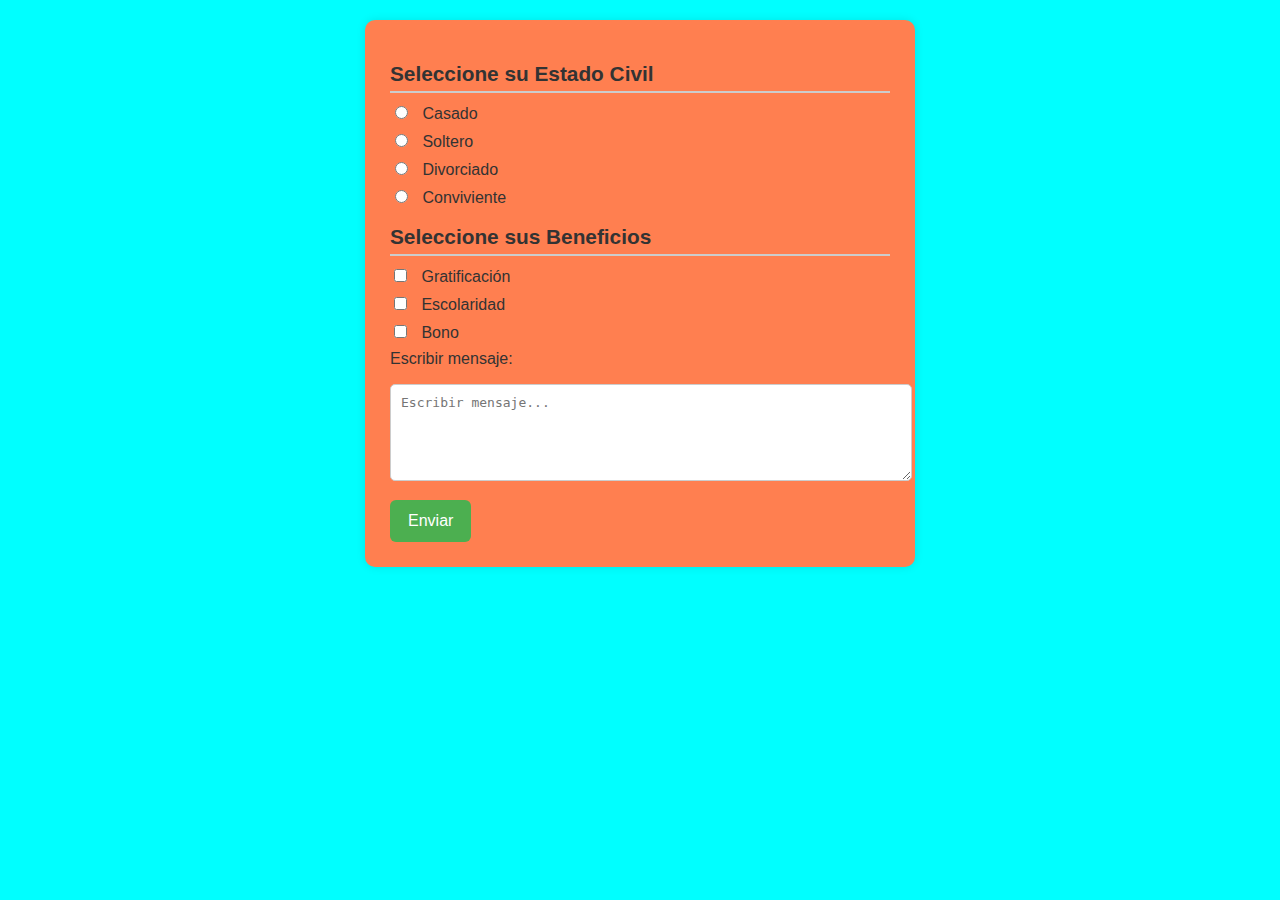
<file: index.html>
<!DOCTYPE html>
<html lang="en">
<head>
    <meta charset="UTF-8">
    <meta name="viewport" content="width=device-width, initial-scale=1.0">
    <title>Formulario</title>
    <link rel="stylesheet" href="estilos4.css">
</head>
<body>
    <form action="" class="formulario">

        <h2>Seleccione su Estado Civil</h2>
        <label><input type="radio" name="estadocivil" required> Casado</label>
        <label><input type="radio" name="estadocivil" required> Soltero</label>
        <label><input type="radio" name="estadocivil" required> Divorciado</label>
        <label><input type="radio" name="estadocivil" required> Conviviente</label>

        <h2>Seleccione sus Beneficios</h2>
        <label><input type="checkbox" name="beneficios" value="gratificacion" required> Gratificación</label>
        <label><input type="checkbox" name="beneficios" value="escolaridad" required> Escolaridad</label>
        <label><input type="checkbox" name="beneficios" value="bono" required> Bono</label>

        <label for="mensaje">Escribir mensaje: </label>
        <textarea name="terminos" id="mensaje" rows="5" placeholder="Escribir mensaje..." required></textarea>
        <button type="submit">Enviar</button>
    </form>
</body>
</html>
</file>
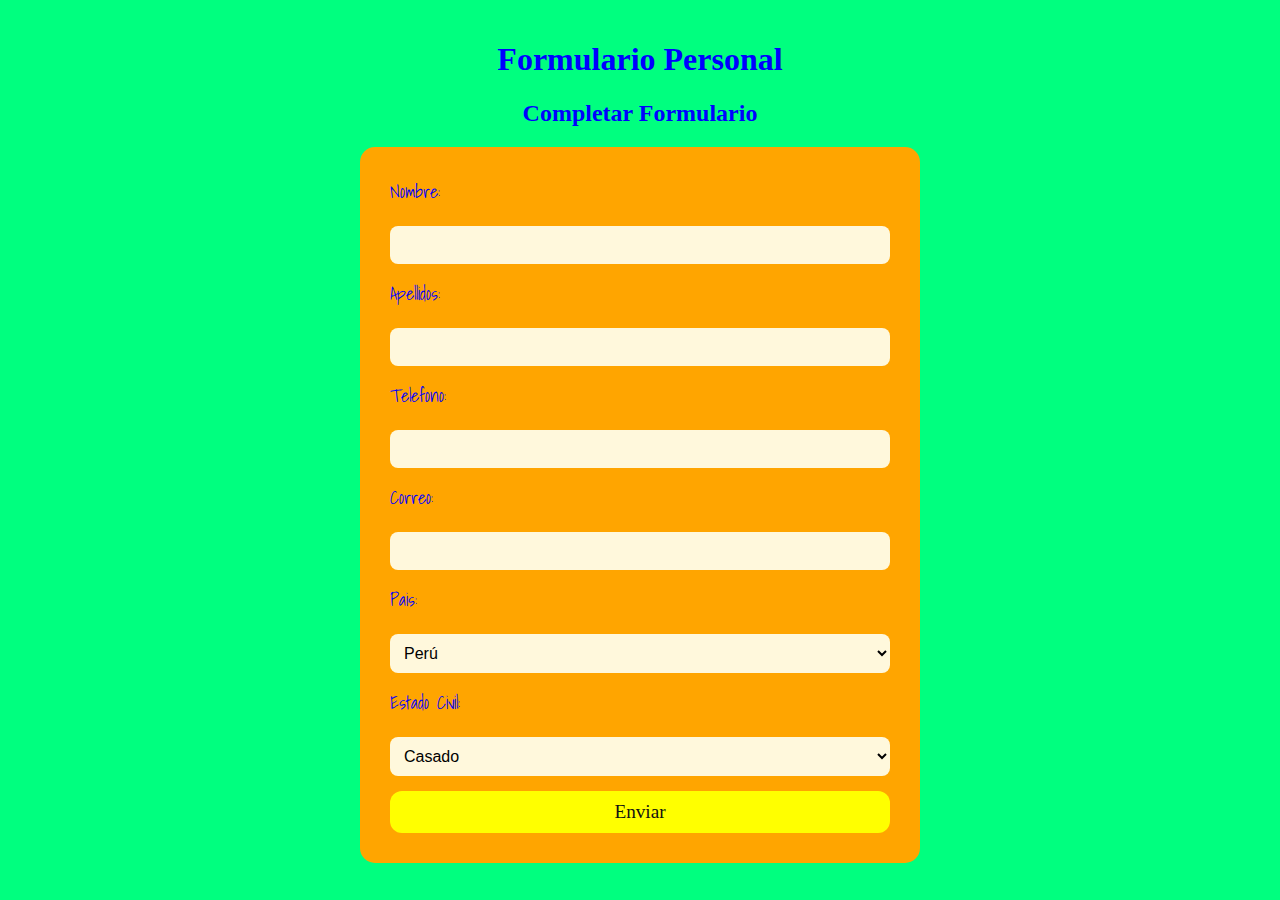
<file: Formulario3.html>
<!DOCTYPE html>
<html lang="en">
<head>
    <meta charset="UTF-8">
    <meta name="viewport" content="width=device-width, initial-scale=1.0">
    <title>Formulario Personal</title>
    <link rel="stylesheet" href="estilos3.css">
    <h1>Formulario Personal</h1>
</head>
<body>
    <link rel="preconnect" href="https://fonts.googleapis.com">
    <link rel="preconnect" href="https://fonts.gstatic.com" crossorigin>
    <link href="https://fonts.googleapis.com/css2?family=Permanent+Marker&family=Shadows+Into+Light&display=swap" rel="stylesheet">
    <h2>Completar Formulario</h2>
    <form action="procesar.php" method="get" class="formulario">
    
        <label for="nombre">Nombre: </label>
        <input type="text" id="nombre" name="txtnombre" required>

        <label for="apellidos">Apellidos: </label>
        <input type="text" id="apellidos" name="txtapellidos" required>

        <label for="Numero">Telefono: </label>
        <input type="text" id="apellidos" name="telefono" required>

        <label for="correo">Correo: </label>
        <input type="text" id="correo" name="txtcorreo" required>

        <label for="cbopais">Pais: </label>
        <select id="cbopais" name="pais">
            <option value="peu">Perú</option>
            <option value="chile">Chile</option>
            <option value="argentina">Argentina</option>
            <option value="brazil">Brazil</option>
            <option value="colombia">Colombia</option>
            <option value="ecuador">Ecuador</option>
            <option value="venezuela">Venezuela</option>
            <option value="uruguay">Uruguay</option>
            <option value="paraguay">Paraguay</option>
            <option value="bolivia">Bolivia</option>
            <option value="españa">España</option>
            <option value="francia">Francia</option>
            <option value="alemania">Alemania</option>
            <option value="mexico">Mexico</option>
            <option value="estados">Estados Undios</option>
            <option value="canada">Canada</option>
            <option value="china">China</option>
            <option value="japon">Japon</option>
            <option value="egipto">Egipto</option>
            <option value="nigeria">Nigeria</option>
        </select>
        <label for="cbocivil">Estado Civil: </label>
        <select id="cbocivil" name="civil">
            <option value="peu">Casado</option>
            <option value="chile">Soltero</option>
            <option value="argentina">Divorciado</option>
            <option value="brazil">Conviviente</option>
        </select>
        <button type="submit">Enviar</button>
    
    
</body>
</html>
</file>
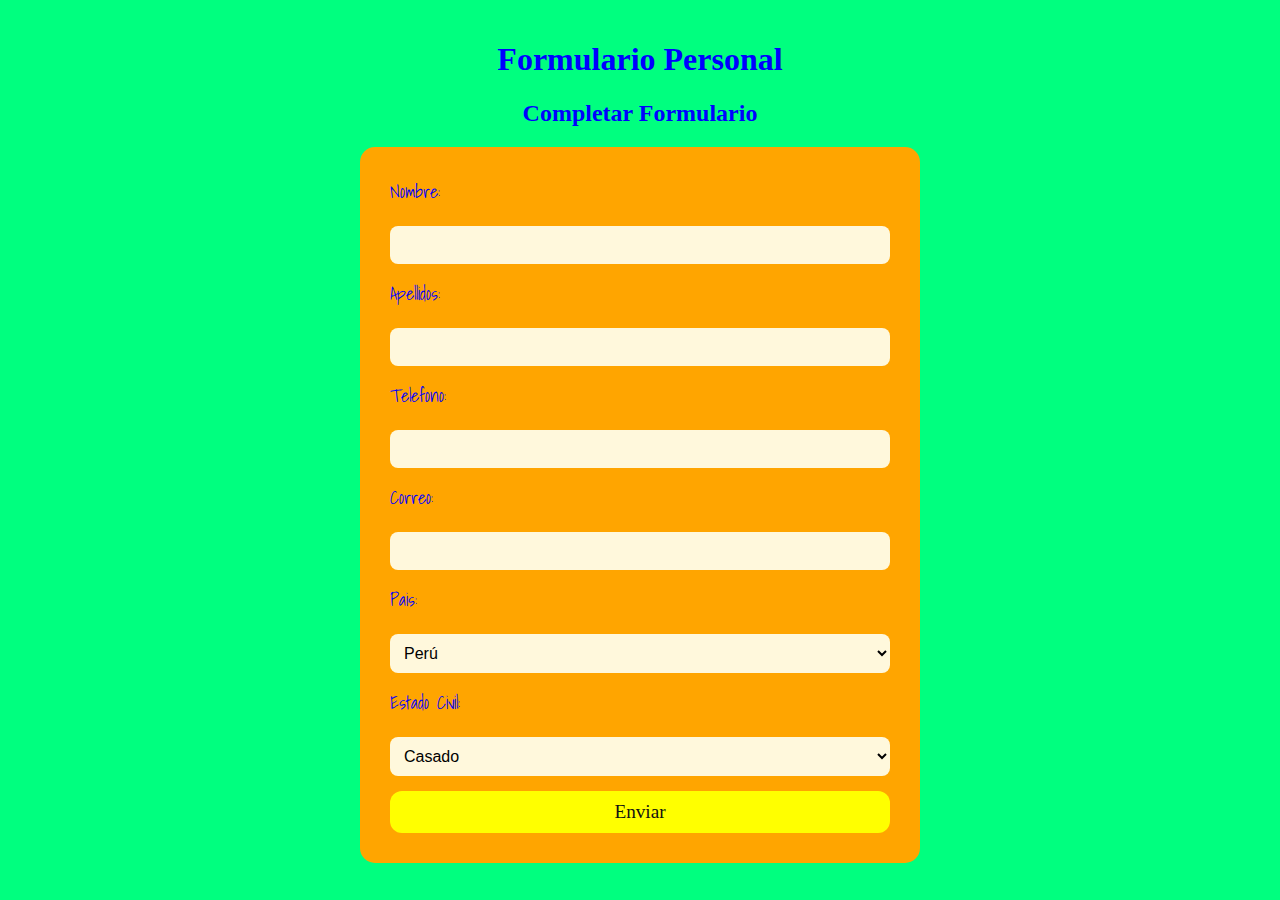
<file: formulario3.html>
<!DOCTYPE html>
<html lang="en">
<head>
    <meta charset="UTF-8">
    <meta name="viewport" content="width=device-width, initial-scale=1.0">
    <title>Formulario Personal</title>
    <link rel="stylesheet" href="estilos3.css">
    <h1>Formulario Personal</h1>
</head>
<body>
    <link rel="preconnect" href="https://fonts.googleapis.com">
    <link rel="preconnect" href="https://fonts.gstatic.com" crossorigin>
    <link href="https://fonts.googleapis.com/css2?family=Permanent+Marker&family=Shadows+Into+Light&display=swap" rel="stylesheet">
    <h2>Completar Formulario</h2>
    <form action="procesar.php" method="get" class="formulario">
    
        <label for="nombre">Nombre: </label>
        <input type="text" id="nombre" name="txtnombre" required>

        <label for="apellidos">Apellidos: </label>
        <input type="text" id="apellidos" name="txtapellidos" required>

        <label for="Numero">Telefono: </label>
        <input type="text" id="apellidos" name="telefono" required>

        <label for="correo">Correo: </label>
        <input type="text" id="correo" name="txtcorreo" required>

        <label for="cbopais">Pais: </label>
        <select id="cbopais" name="pais">
            <option value="peu">Perú</option>
            <option value="chile">Chile</option>
            <option value="argentina">Argentina</option>
            <option value="brazil">Brazil</option>
            <option value="colombia">Colombia</option>
            <option value="ecuador">Ecuador</option>
            <option value="venezuela">Venezuela</option>
            <option value="uruguay">Uruguay</option>
            <option value="paraguay">Paraguay</option>
            <option value="bolivia">Bolivia</option>
            <option value="españa">España</option>
            <option value="francia">Francia</option>
            <option value="alemania">Alemania</option>
            <option value="mexico">Mexico</option>
            <option value="estados">Estados Undios</option>
            <option value="canada">Canada</option>
            <option value="china">China</option>
            <option value="japon">Japon</option>
            <option value="egipto">Egipto</option>
            <option value="nigeria">Nigeria</option>
        </select>
        <label for="cbocivil">Estado Civil: </label>
        <select id="cbocivil" name="civil">
            <option value="peu">Casado</option>
            <option value="chile">Soltero</option>
            <option value="argentina">Divorciado</option>
            <option value="brazil">Conviviente</option>
        </select>
        <button type="submit">Enviar</button>
    
    
</body>
</html>
</file>
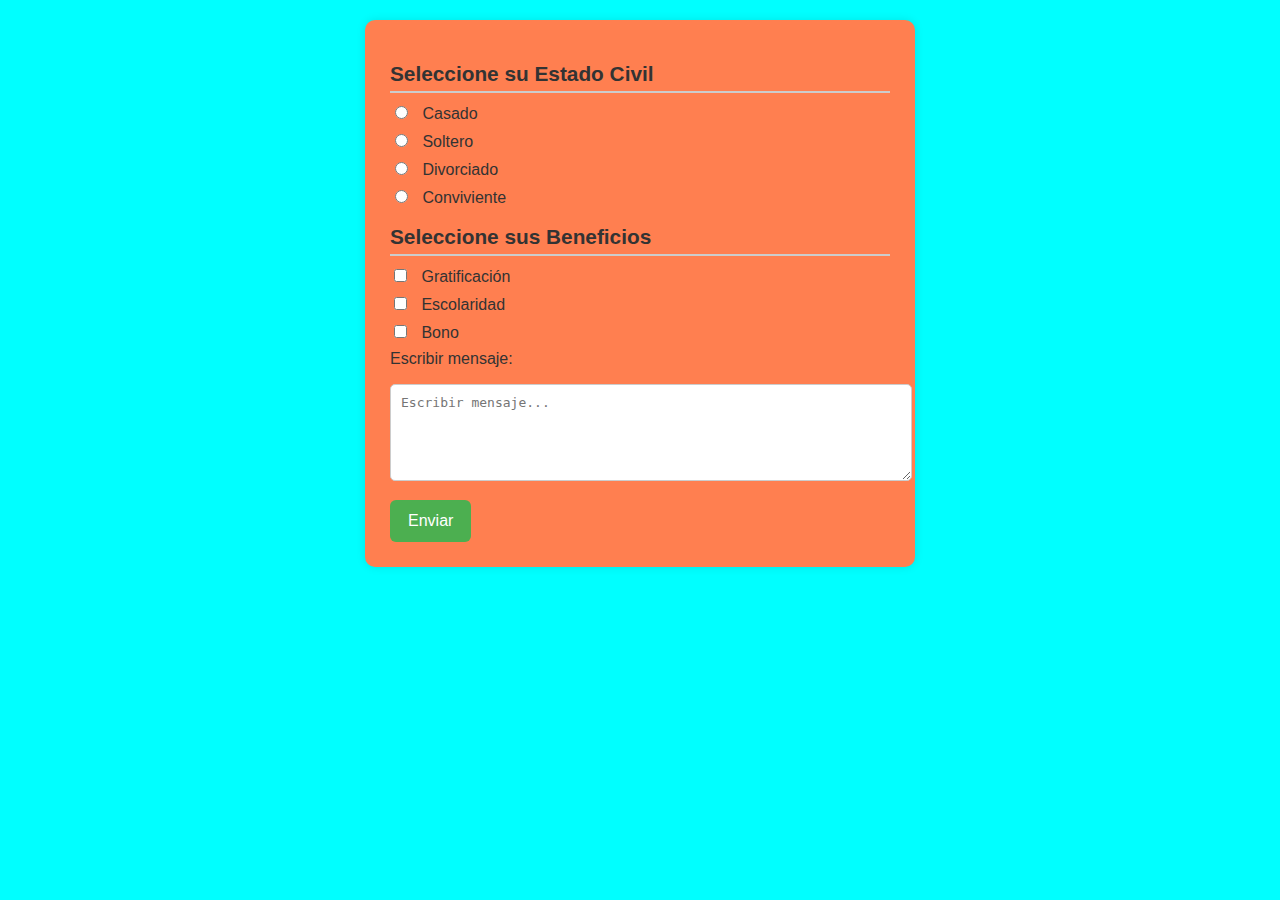
<file: Formulario4.html>
<!DOCTYPE html>
<html lang="en">
<head>
    <meta charset="UTF-8">
    <meta name="viewport" content="width=device-width, initial-scale=1.0">
    <title>Formulario</title>
    <link rel="stylesheet" href="estilos4.css">
</head>
<body>
    <form action="" class="formulario">

        <h2>Seleccione su Estado Civil</h2>
        <label><input type="radio" name="estadocivil" required> Casado</label>
        <label><input type="radio" name="estadocivil" required> Soltero</label>
        <label><input type="radio" name="estadocivil" required> Divorciado</label>
        <label><input type="radio" name="estadocivil" required> Conviviente</label>

        <h2>Seleccione sus Beneficios</h2>
        <label><input type="checkbox" name="beneficios" value="gratificacion" required> Gratificación</label>
        <label><input type="checkbox" name="beneficios" value="escolaridad" required> Escolaridad</label>
        <label><input type="checkbox" name="beneficios" value="bono" required> Bono</label>

        <label for="mensaje">Escribir mensaje: </label>
        <textarea name="terminos" id="mensaje" rows="5" placeholder="Escribir mensaje..." required></textarea>
        <button type="submit">Enviar</button>
    </form>
</body>
</html>
</file>
<file: estilos4.css>
body {
    font-family: Arial, sans-serif;
    background-color: cyan;
    margin: 0;
    padding: 20px;
}

.formulario {
    background-color: coral;
    max-width: 500px;
    margin: auto;
    padding: 25px;
    border-radius: 10px;
    box-shadow: 0 0 10px rgba(0, 0, 0, 0.1);
}

h2 {
    color: #333333;
    margin-bottom: 10px;
    font-size: 1.3em;
    border-bottom: 2px solid #ccc;
    padding-bottom: 5px;
}

label {
    display: block;
    margin: 8px 0;
    font-size: 1em;
    color: #333;
}

input[type="radio"],
input[type="checkbox"] {
    margin-right: 10px;
}

textarea {
    width: 100%;
    padding: 10px;
    border-radius: 5px;
    border: 1px solid #ccc;
    margin-top: 8px;
    margin-bottom: 15px;
    resize: vertical;
    font-size: 1em;
}

button {
    background-color: #4CAF50;
    color: white;
    padding: 12px 18px;
    border: none;
    border-radius: 6px;
    font-size: 1em;
    cursor: pointer;
    transition: background-color 0.3s ease;
}

button:hover {
    background-color: #45a049;
}
</file>
<file: estilos3.css>
body {
    background-color: springgreen;
    font-family: 'Shadows Into Light', cursive;
    color: blue;
    padding: 20px;
    margin: 0;
}

h1, h2 {
    font-family: 'Permanent Marker', cursive;
    text-align: center;
    color: blue;
}

.formulario {
    max-width: 500px;
    margin: 0 auto;
    background-color: orange;
    padding: 30px;
    border-radius: 15px;
    display: flex;
    flex-direction: column;
    gap: 15px;
}

label {
    font-size: 1.1em;
    margin-bottom: 5px;
    color: blue;
}

input[type="text"],
select {
    padding: 10px;
    border: none;
    border-radius: 8px;
    font-size: 1em;
    background-color: cornsilk;
    color: black;
    outline: none;
    transition: all 0.3s ease;
}

input[type="text"]:focus,
select:focus {
    box-shadow: 0 0 10px rgba(255, 221, 0, 0.6);
    background-color: #333;
}

button {
    background-color: yellow;
    color: #121212;
    font-family: 'Permanent Marker', cursive;
    font-size: 1.2em;
    padding: 10px;
    border: none;
    border-radius: 12px;
    cursor: pointer;
    transition: background-color 0.3s ease, transform 0.2s ease;
}

button:hover {
    background-color: blue;
    transform: scale(1.05);
}
</file>
